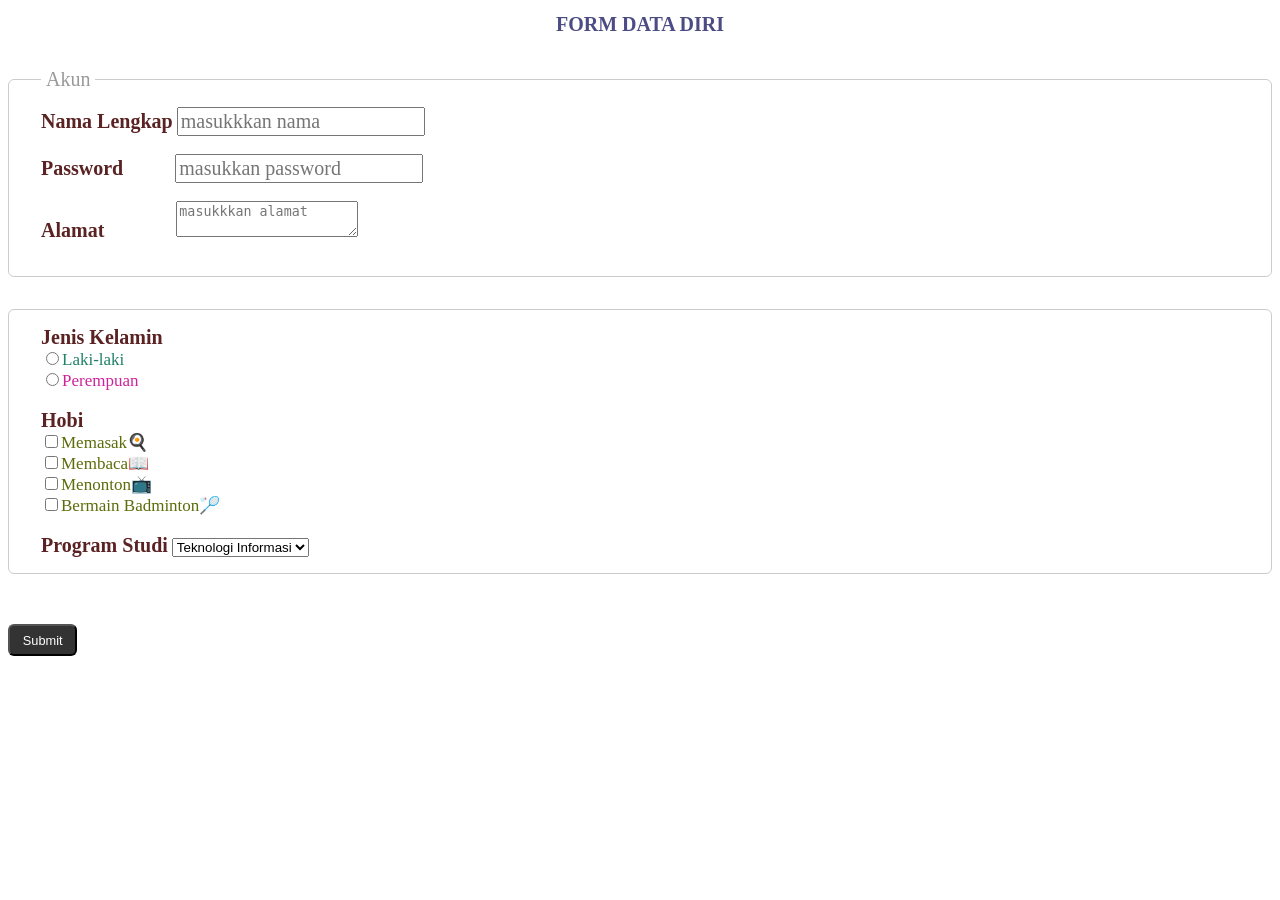
<file: tugas2.html>
<!DOCTYPE html>
<html lang="en">
<head>
    <meta charset="UTF-8">
    <meta name="viewport" content="width=device-width, initial-scale=1.0">
    <title>Membuat Form</title>
    <style>
    /* Fieldset dan legend */
 fieldset {
    margin: 2em 0;
    padding: 1em 2em;
    border: solid 1px #ccc;
    border-radius: 6px;
    min-width: 200px;
 }
     legend {
    font-size: 1.25em;
    padding: 0 .25em;
    color: #999;
}

b{
            color: rgb(90, 34, 34);
            font-size: 20px;
            font-family: 'Times New Roman', Times, serif;
        }
        h1{
            color: rgb(76, 76, 132);
            font-size: 20px;
            font-family: 'Times New Roman', Times, serif;
            text-align: center;
        }
        input{
        color: rgb(13, 52, 32);
            font-size: 20px;
            font-family: 'Times New Roman', Times, serif;
        }
        p1{
        color: rgb(32, 128, 104);
            font-size: 17px;
            font-family: 'Times New Roman', Times, serif;
        }
        p2{
        color: rgb(207, 36, 156);
            font-size: 17px;
            font-family: 'Times New Roman', Times, serif;
        }
        p3{
        color: rgb(93, 108, 9);
            font-size: 17px;
            font-family: 'Times New Roman', Times, serif;
        }
        /* Submit Button */
 input[type="submit"] {
    padding: .5em 1em;
    border-radius: 6px;
    background-color: #333;
    color: #fff;
    font-family: 'Lato', sans-serif;
    font-size: .8em;
}

    </style>
</head>
<body>
    <div class="form-container">
    <h1>FORM DATA DIRI</h1>

    <fieldset>
        <legend>Akun</legend>

    <form>
        <!--Text-->
        <label><b>Nama Lengkap</b></label>
        <input type="text" name="nama" placeholder="masukkkan nama"><br><br>

        <!--Password-->
        <label for="password"><b>Password</b></label>
         &nbsp;&nbsp;&nbsp;&nbsp; &nbsp;&nbsp;&nbsp;&nbsp; &nbsp;&nbsp;<input type="password"  name="Password" placeholder="masukkan password"></label> <br><br>

         <!--Textarea-->
        <label><b>Alamat</b></label>
         &nbsp;&nbsp;&nbsp;&nbsp; &nbsp;&nbsp;&nbsp;&nbsp; &nbsp;&nbsp; &nbsp;&nbsp;&nbsp;&nbsp;<textarea name="alamat" placeholder="masukkkan alamat"></textarea><br><br>

         </fieldset>
<fieldset>
         <!--radio button-->
         <label><b>Jenis Kelamin</b></label><br>
         <div class="option">
         <input type="radio" name="Jenis_Kelamin" value="Laki-laki"><p1>Laki-laki</p1><br>
         <input type="radio" name="Jenis_Kelamin" value="Perempuan"><p2>Perempuan</p2><br><br>
         
         <!--Checkbox-->
         <label><b>Hobi</b></label><br>
         <div class="option">
         <input type="checkbox" name="hobi" value="Memasak"><p3>Memasak🍳</p3><br>
         <input type="checkbox" name="hobi" value="Membaca"><p3>Membaca📖</p3><br>
         <input type="checkbox" name="hobi" value="Menonton"><p3>Menonton📺</p3><br>
         <input type="checkbox" name="hobi" value="Bermain Badminton"><p3>Bermain Badminton🏸</p3><br><br>

         <!--Select Option-->
         <label><b>Program Studi</b></label>
         <select name="Prodi"><br><br>
           <option value="TI">Teknologi Informasi</option>
           <option value="ILKOM">Ilmu Komputer</option>
           <option value="SI">Sistem Informasi</option>
           <option value="TI">Teknik Informatika</option>
         </select>
        </fieldset>
         <br>
         <!--Submit-->
         <input type="submit" value="Submit">
        </form>
         </div>

</body> 
</html>
</file>
